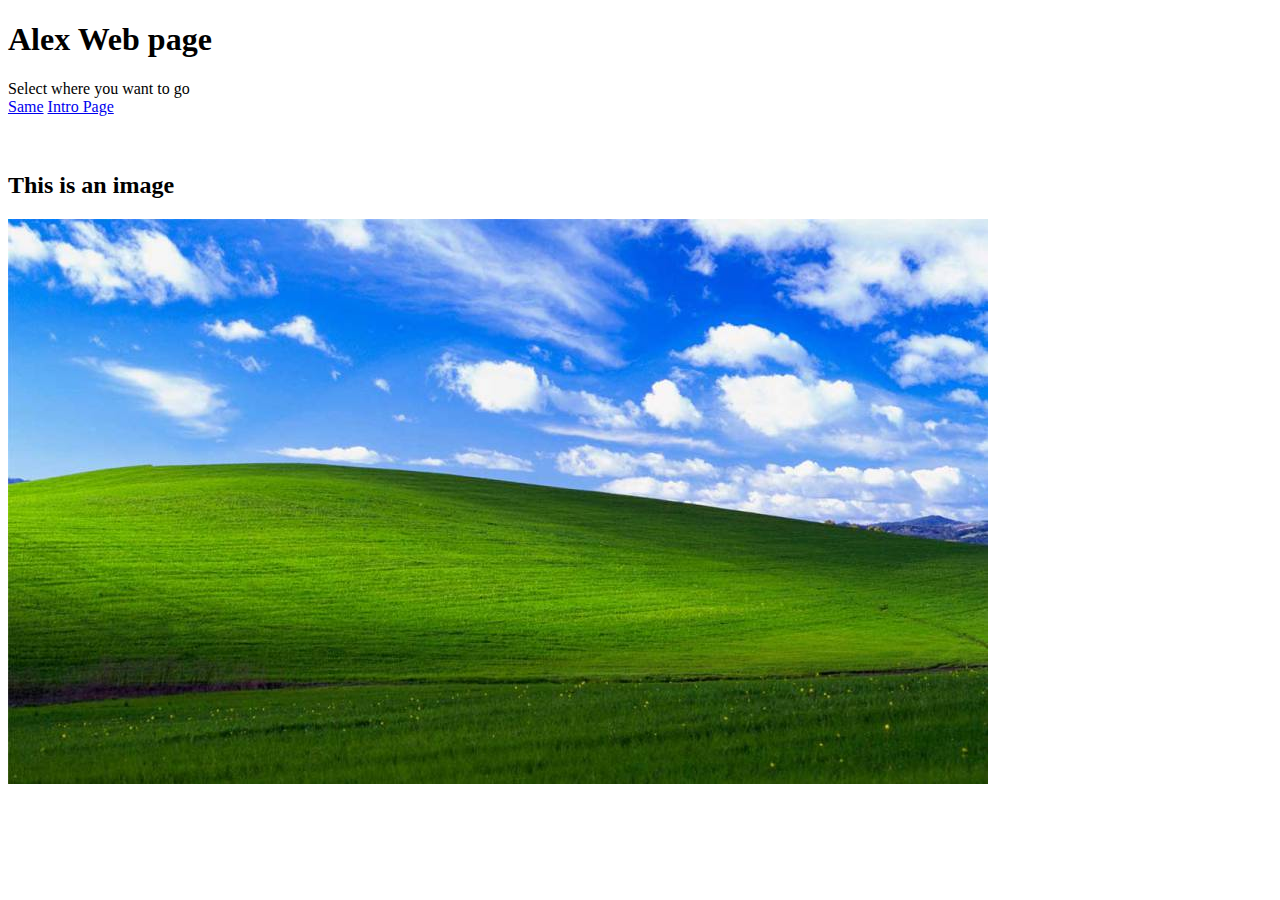
<file: anex.html>
<!DOCTYPE html>
<html>
    <style>
        h1 { 
  display: block;
  font-size: 2em;
  margin-top: 0.67em;
  margin-bottom: 0.67em;
  margin-left: 0;
  margin-right: 0;
  font-weight: regular;
}
    </style>
    <head>
        <title>Anex Page</title>
    </head>
    <body>
        <script>
            function change(id,source)
            
        </script>
        
        <h1 id="intro">Alex Web page</h1>
        <a>Select where you want to go</a>
        <nav>
            <a href="./anex.html" target="_self">Same</a>
            <a href="./Intro-html.html" target="_self">Intro Page</a>
        </nav>
    <br><br>
    <h2>This is an image</h2>
    <img id='image1' src="./windows_base.jpeg" alt="windows_base" usemap="image">
    

</body>
</html>
</file>
